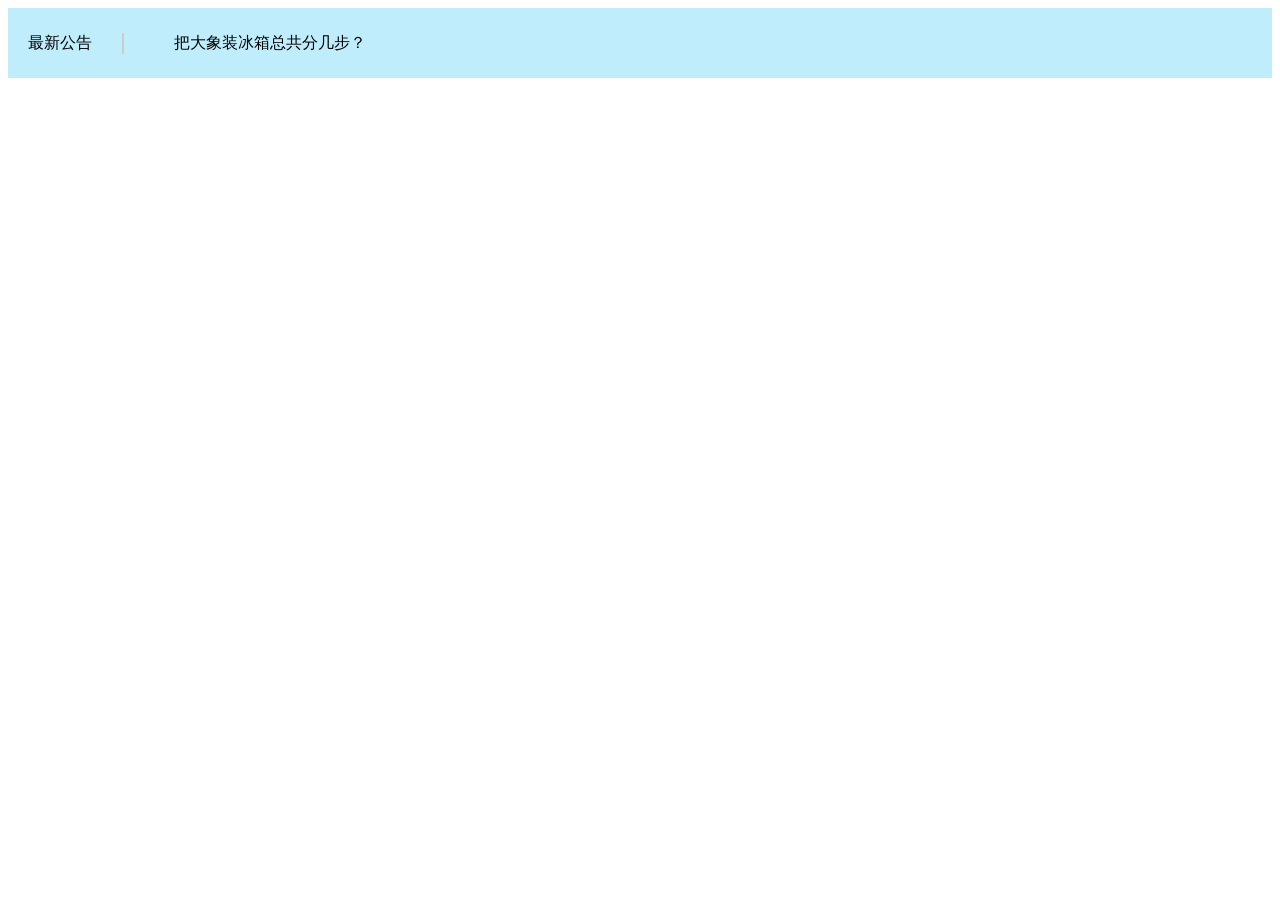
<file: demo/01/index.html>
<!DOCTYPE html>
<html lang="en">
  <head>
    <meta charset="UTF-8" />
    <meta http-equiv="X-UA-Compatible" content="IE=edge" />
    <meta name="viewport" content="width=device-width, initial-scale=1.0" />
    <title>文字滚动效果</title>
    <link rel="stylesheet" href="./index.css" />
    <script src="./index.js" defer></script>
  </head>
  <body>
    <div class="container">
      <h1 class="title">最新公告</h1>
      <ul class="list">
        <!-- 乱数假文 -->
        <li>把大象装冰箱总共分几步？</li>
        <li>1. 邓哥打开冰箱门</li>
        <li>2. 邓哥把大象放进去</li>
        <li>3. 邓哥关上冰箱门</li>
      </ul>
    </div>
  </body>
</html>
</file>
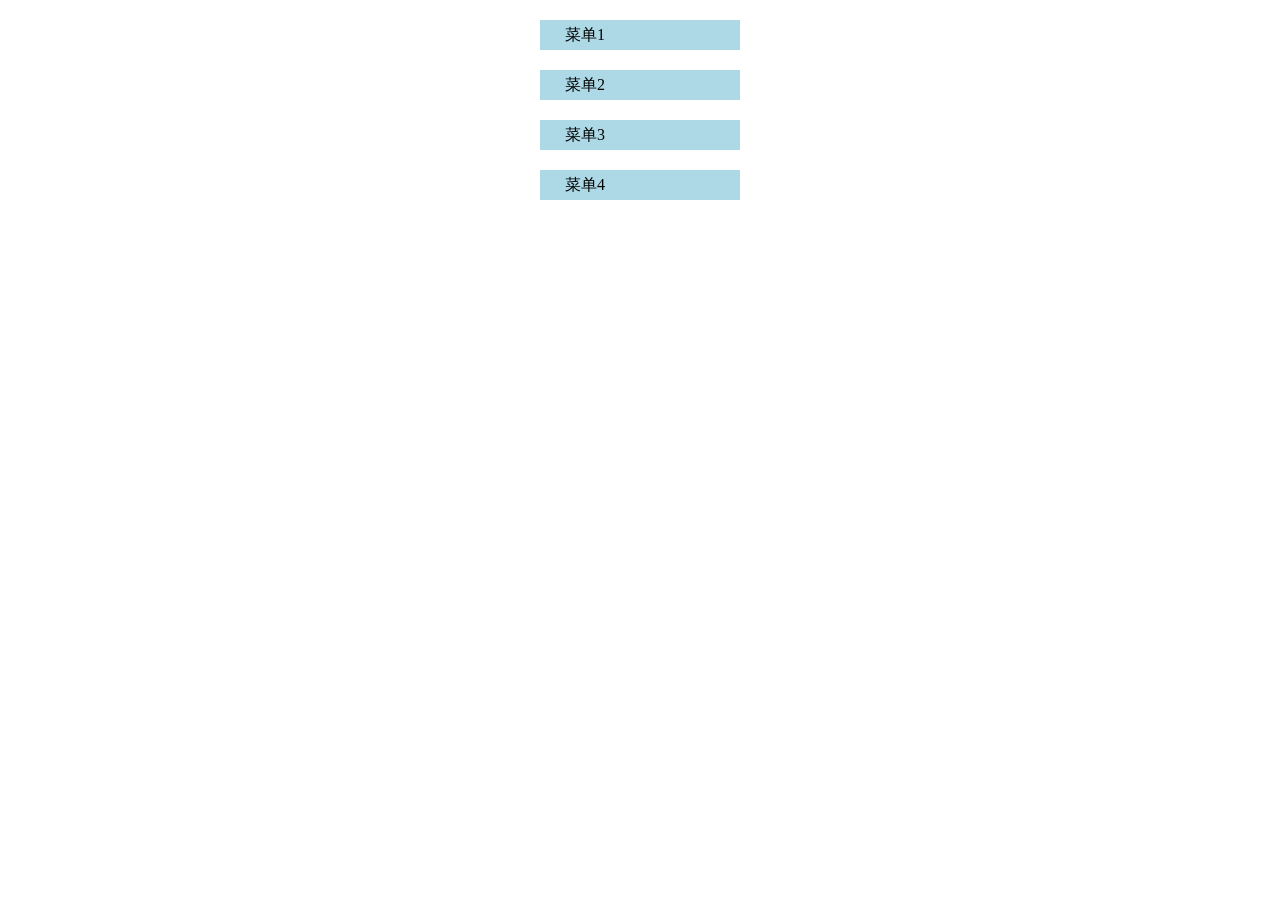
<file: demo/02/index.html>
<!DOCTYPE html>
<html lang="en">
  <head>
    <meta charset="UTF-8" />
    <meta http-equiv="X-UA-Compatible" content="IE=edge" />
    <meta name="viewport" content="width=device-width, initial-scale=1.0" />
    <title>Document</title>
    <link rel="stylesheet" href="./index.css" />
  </head>
  <body>
    <ul class="menu-container">
      <li class="menu">
        <h2>菜单1</h2>
        <ul class="submenu">
          <li>菜单1</li>
          <li>菜单2</li>
          <li>菜单3</li>
          <li>菜单4</li>
        </ul>
      </li>
      <li class="menu">
        <h2>菜单2</h2>
        <ul class="submenu">
          <li>菜单1</li>
          <li>菜单2</li>
          <li>菜单3</li>
          <li>菜单4</li>
        </ul>
      </li>
      <li class="menu">
        <h2>菜单3</h2>
        <ul class="submenu">
          <li>菜单1</li>
          <li>菜单2</li>
          <li>菜单3</li>
          <li>菜单4</li>
        </ul>
      </li>
      <li class="menu">
        <h2>菜单4</h2>
        <ul class="submenu">
          <li>菜单1</li>
          <li>菜单2</li>
          <li>菜单3</li>
          <li>菜单4</li>
        </ul>
      </li>
    </ul>
    <script src="./animate.js"></script>
    <script src="./index.js"></script>
  </body>
</html>
</file>
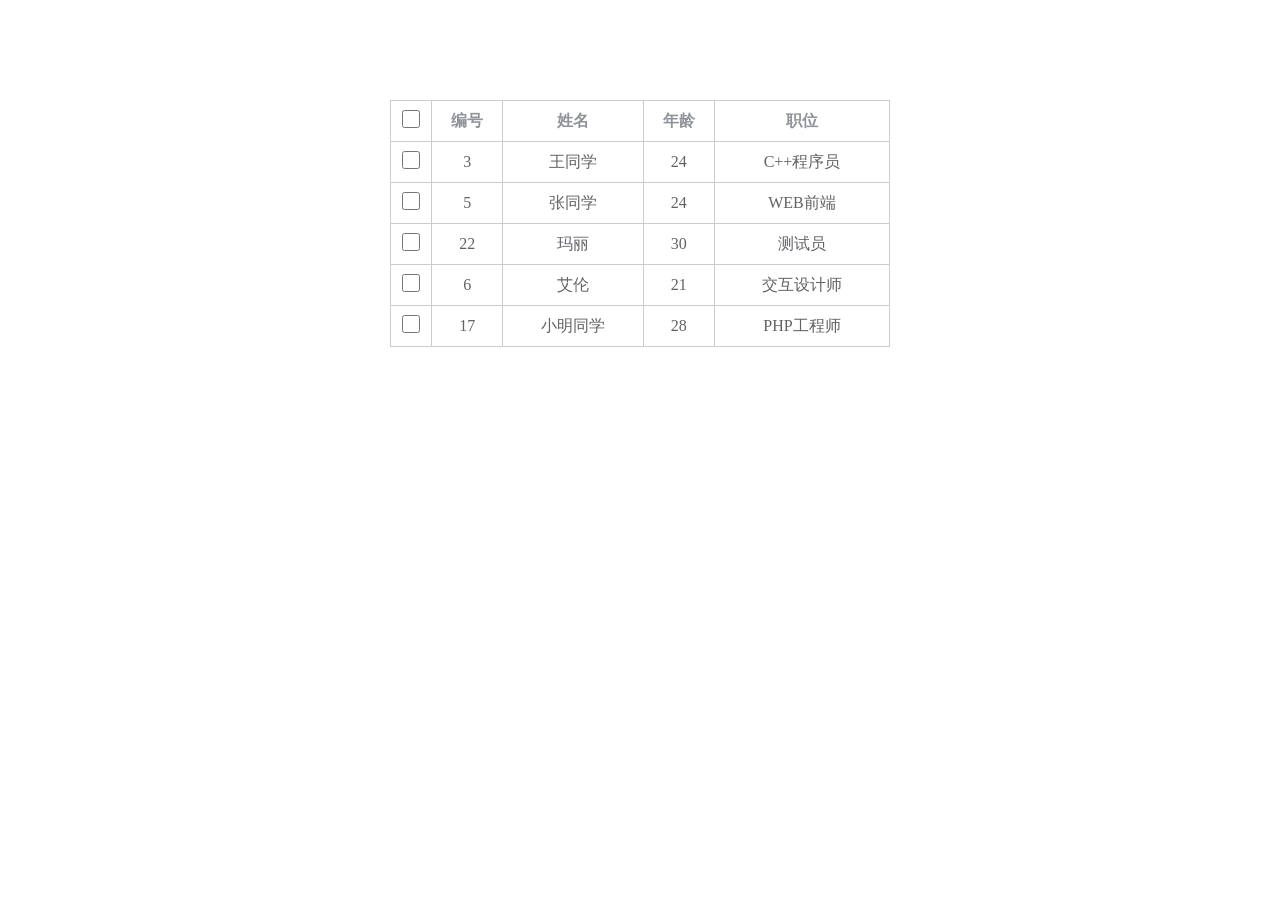
<file: demo/03/index.html>
<!DOCTYPE html>
<html lang="en">

<head>
    <meta charset="UTF-8">
    <meta name="viewport" content="width=device-width, initial-scale=1.0">
    <meta http-equiv="X-UA-Compatible" content="ie=edge">
    <link rel="stylesheet" href="./css/index.css">
    <title>动态排序表格</title>
</head>

<body>
    <table class="table-container" width="400">
        <thead>
            <tr>
                <th>
                    <input class="checkAll" type="checkbox">
                </th>
                <th>编号</th>
                <th>姓名</th>
                <th>年龄</th>
                <th>职位</th>
            </tr>
        </thead>
        <tbody>
            <tr>
                <td>
                    <input type="checkbox">
                </td>
                <td>3</td>
                <td>王同学</td>
                <td>24</td>
                <td>C++程序员</td>
            </tr>
            <tr>
                <td>
                    <input type="checkbox">
                </td>
                <td>5</td>
                <td>张同学</td>
                <td>24</td>
                <td>WEB前端</td>
            </tr>
            <tr>
                <td>
                    <input type="checkbox">
                </td>
                <td>22</td>
                <td>玛丽</td>
                <td>30</td>
                <td>测试员</td>
            </tr>
            <tr>
                <td>
                    <input type="checkbox">
                </td>
                <td>6</td>
                <td>艾伦</td>
                <td>21</td>
                <td>交互设计师</td>
            </tr>
            <tr>
                <td>
                    <input type="checkbox">
                </td>
                <td>17</td>
                <td>小明同学</td>
                <td>28</td>
                <td>PHP工程师</td>
            </tr>

        </tbody>
    </table>
    <script src="./js/index.js"></script>
</body>

</html>
</file>
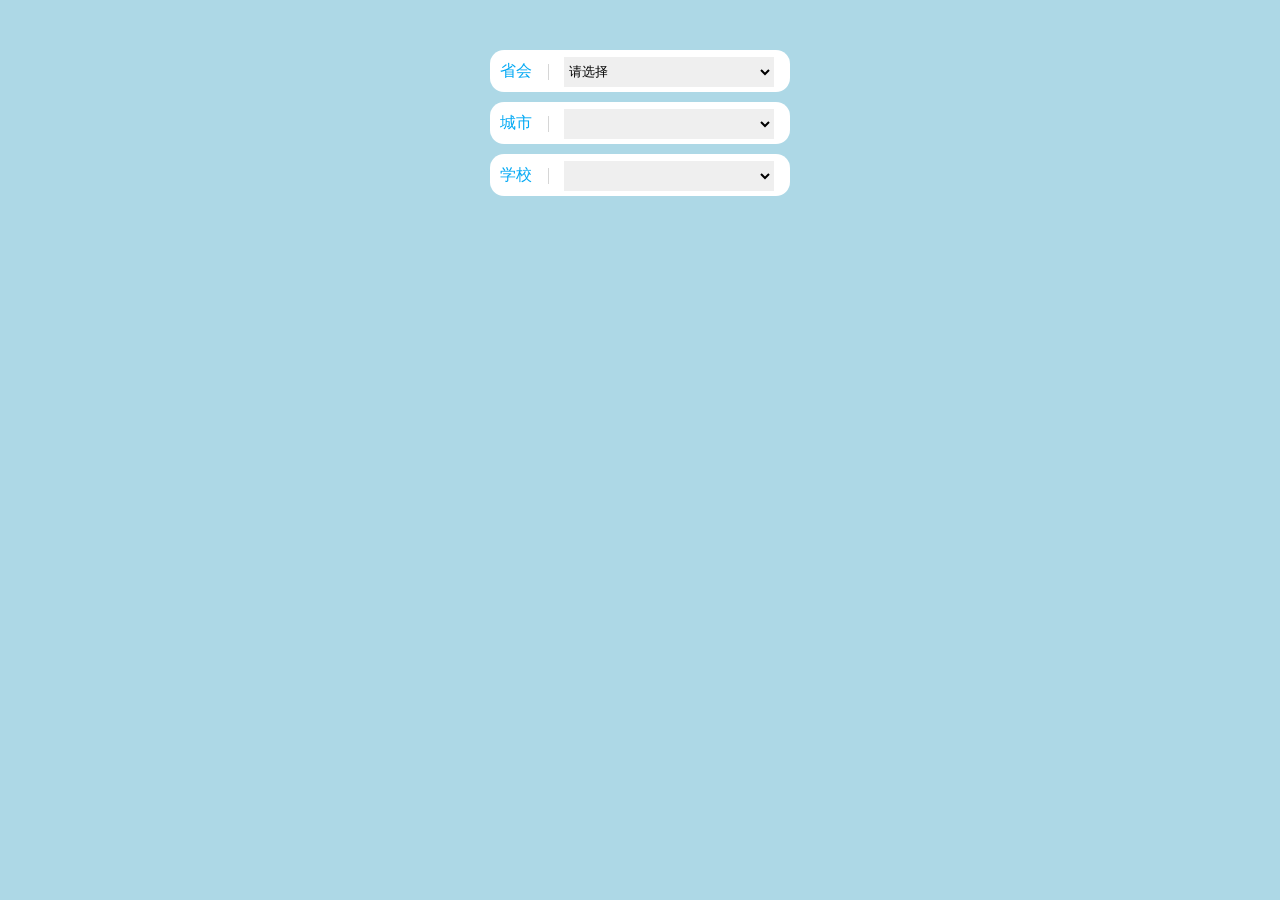
<file: demo/04/index.html>
<!DOCTYPE html>
<html lang="en">
<head>
  <meta charset="UTF-8">
  <meta http-equiv="X-UA-Compatible" content="IE=edge">
  <meta name="viewport" content="width=device-width, initial-scale=1.0">
  <title>Document</title>
  <link rel="stylesheet" href="./index.css">
</head>
<body>
  <ul class="content">
    <li class="item">
      <div class="left">省会</div>
      <div class="right">
        <select name="province" id="province">
          <option value="0000">请选择</option>
        </select>
      </div>
    </li>
    <li class="item">
      <div class="left">城市</div>
      <div class="right">
        <select name="city" id="city">
        </select>
      </div>
    </li>
    <li class="item">
      <div class="left">学校</div>
      <div class="right">
        <select name="school" id="school">
        </select>
      </div>
    </li>
  </ul>
  <script src="./AllSchool.js"></script>
  <script src="./index.js"></script>
</body>
</html>
</file>
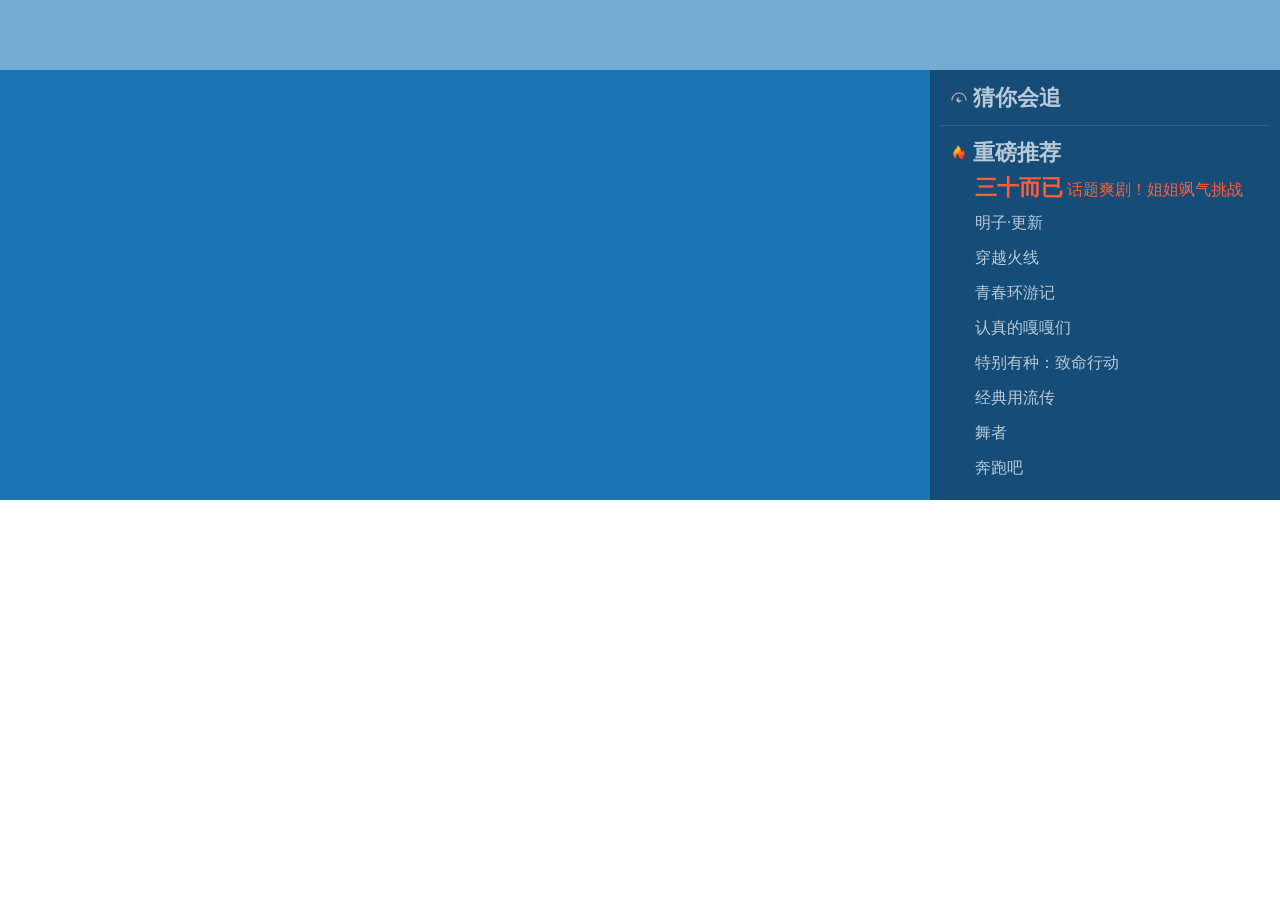
<file: demo/05/index.html>
<!DOCTYPE html>
<html lang="en">
<head>
  <meta charset="UTF-8">
  <meta http-equiv="X-UA-Compatible" content="IE=edge">
  <meta name="viewport" content="width=device-width, initial-scale=1.0">
  <title>Document</title>
  <link rel="stylesheet" href="./index.css">
</head>
<body>
  <div class="content">
    <div class="top-nav"></div>
    <div class="imgs" id="imgs">
      <!-- <a href="#"></a> -->
    </div>
    <div class="side-bar" id="side-bar">
      <a href="#" class="cnhz"> <img src="./img/all.png"> 猜你会追</a>
      <a href="#" class="zbtj"> <img src="./img/tj.png"> 重磅推荐</a>
      <!-- <a href="#" class="nav" title="abc:bcdef">
        <span>三十而已</span> 中国NB 中国NB 中国NB 中国NB 中国NB
      </a>
      <a href="#" class="active">
        <span>三十而已</span> 中国NB 中国NB 中国NB 中国NB 中国NB
      </a> -->
    </div>
  </div>
  <script src="./data.js"></script>
  <script src="./index.js"></script>
</body>
</html>
</file>
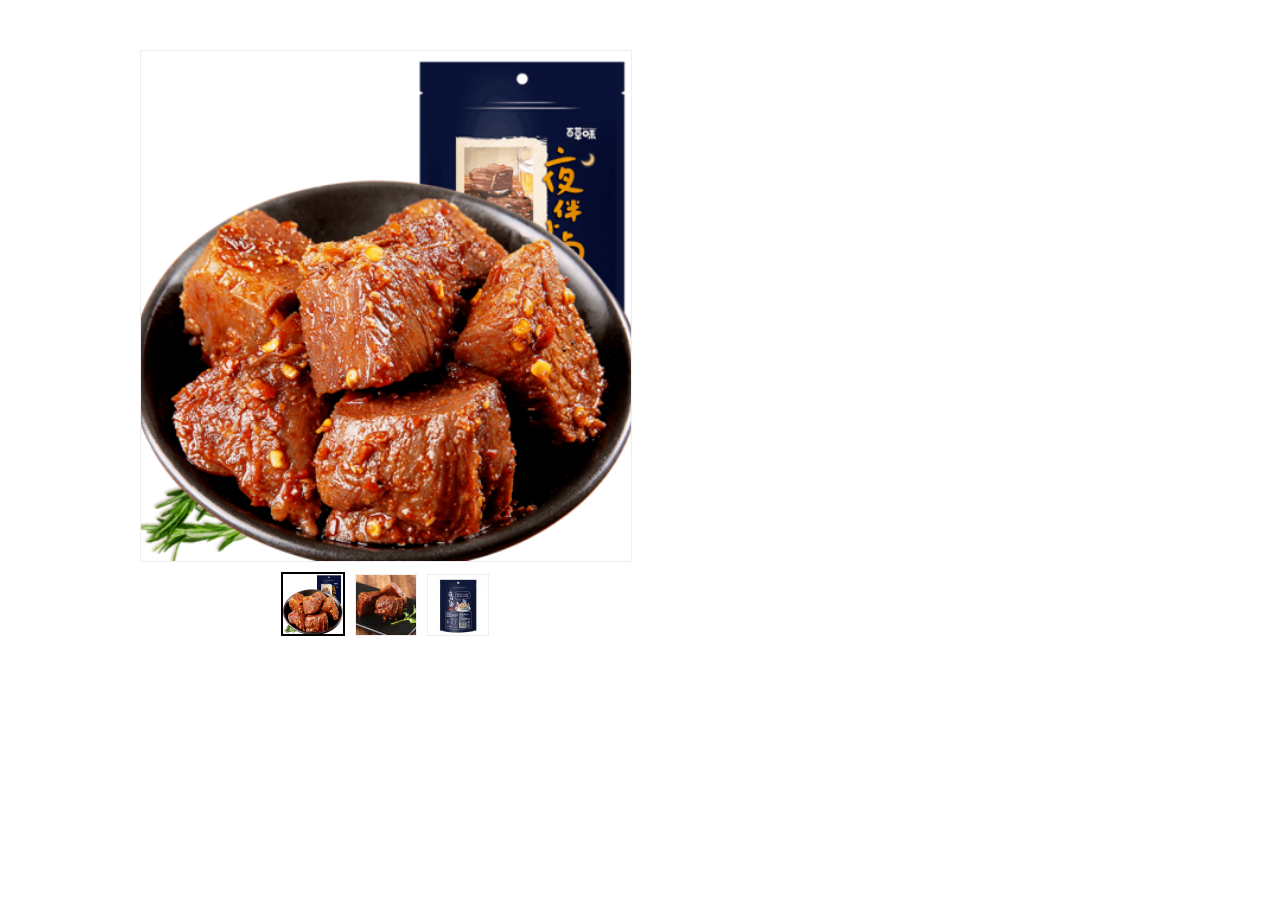
<file: demo/06/index.html>
<!DOCTYPE html>
<html lang="en">
<head>
  <meta charset="UTF-8">
  <meta http-equiv="X-UA-Compatible" content="IE=edge">
  <meta name="viewport" content="width=device-width, initial-scale=1.0">
  <title>Document</title>
  <link rel="stylesheet" href="./index.css">
</head>
<body>
  <!--最外层容器 -->
  <div class="container">
    <!-- 左侧原图 -->
    <div class="left-img">
      <!-- 遮罩层 -->
      <div class="mask"></div>
    </div>
    <!-- 右侧放大图片 -->
    <div class="right-img"></div>
    <!-- 缩略图集合 -->
    <div class="img-list-wrapper">
      <ul class="img-list">
      </ul>
    </div>
  </div>
  <script src="./index.js"></script>
</body>
</html>
</file>
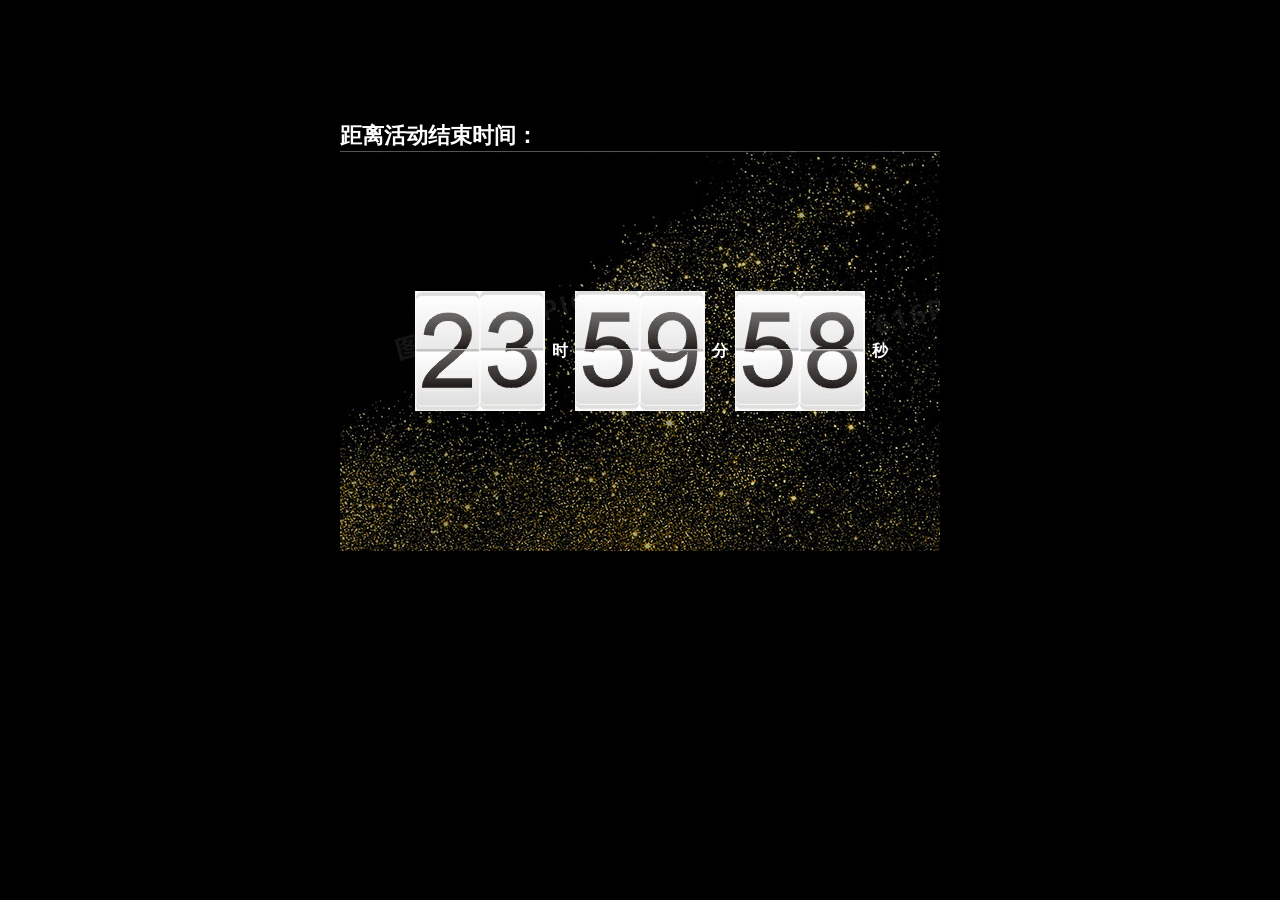
<file: demo/08/index.html>
<!doctype html>
<html lang="en">

<head>
    <meta charset="UTF-8">
    <meta name="Generator" content="EditPlus®">
    <meta name="Author" content="">
    <meta name="Keywords" content="">
    <meta name="Description" content="">
    <title>倒计时案例效果</title>
    <link rel="stylesheet" href="./css/index.css">
</head>

<body>
    <div class="container">
        <p>距离活动结束时间：</p>
        <div class="con">
            <div class="time-item">
                <ul>
                    <li><img src="images/2.png" /></li>
                    <li><img src="images/1.png" /></li>
                    <li><img src="images/0.png" /></li>
                </ul>
            </div>
            <div class="time-item">
                <ul>
                    <li><img src="images/3.png" /></li>
                    <li><img src="images/2.png" /></li>
                    <li><img src="images/1.png" /></li>
                    <li><img src="images/0.png" /></li>
                </ul>
            </div>
            <div class="time">时</div>
            <div class="time-item">
                <ul>
                    <li><img src="images/5.png" /></li>
                    <li><img src="images/4.png" /></li>
                    <li><img src="images/3.png" /></li>
                    <li><img src="images/2.png" /></li>
                    <li><img src="images/1.png" /></li>
                    <li><img src="images/0.png" /></li>
                </ul>
            </div>
            <div class="time-item">
                <ul>
                    <li><img src="images/9.png" /></li>
                    <li><img src="images/8.png" /></li>
                    <li><img src="images/7.png" /></li>
                    <li><img src="images/6.png" /></li>
                    <li><img src="images/5.png" /></li>
                    <li><img src="images/4.png" /></li>
                    <li><img src="images/3.png" /></li>
                    <li><img src="images/2.png" /></li>
                    <li><img src="images/1.png" /></li>
                    <li><img src="images/0.png" /></li>
                </ul>
            </div>
            <div class="time">分</div>
            <div class="time-item">
                <ul>
                    <li><img src="images/5.png" /></li>
                    <li><img src="images/4.png" /></li>
                    <li><img src="images/3.png" /></li>
                    <li><img src="images/2.png" /></li>
                    <li><img src="images/1.png" /></li>
                    <li><img src="images/0.png" /></li>
                </ul>
            </div>
            <div class="time-item">
                <ul>
                    <li><img src="images/9.png" /></li>
                    <li><img src="images/8.png" /></li>
                    <li><img src="images/7.png" /></li>
                    <li><img src="images/6.png" /></li>
                    <li><img src="images/5.png" /></li>
                    <li><img src="images/4.png" /></li>
                    <li><img src="images/3.png" /></li>
                    <li><img src="images/2.png" /></li>
                    <li><img src="images/1.png" /></li>
                    <li><img src="images/0.png" /></li>
                </ul>
            </div>
            <div class="time">秒</div>
        </div>
    </div>

    <script src="./js/index.js"></script>
</body>

</html>
</file>
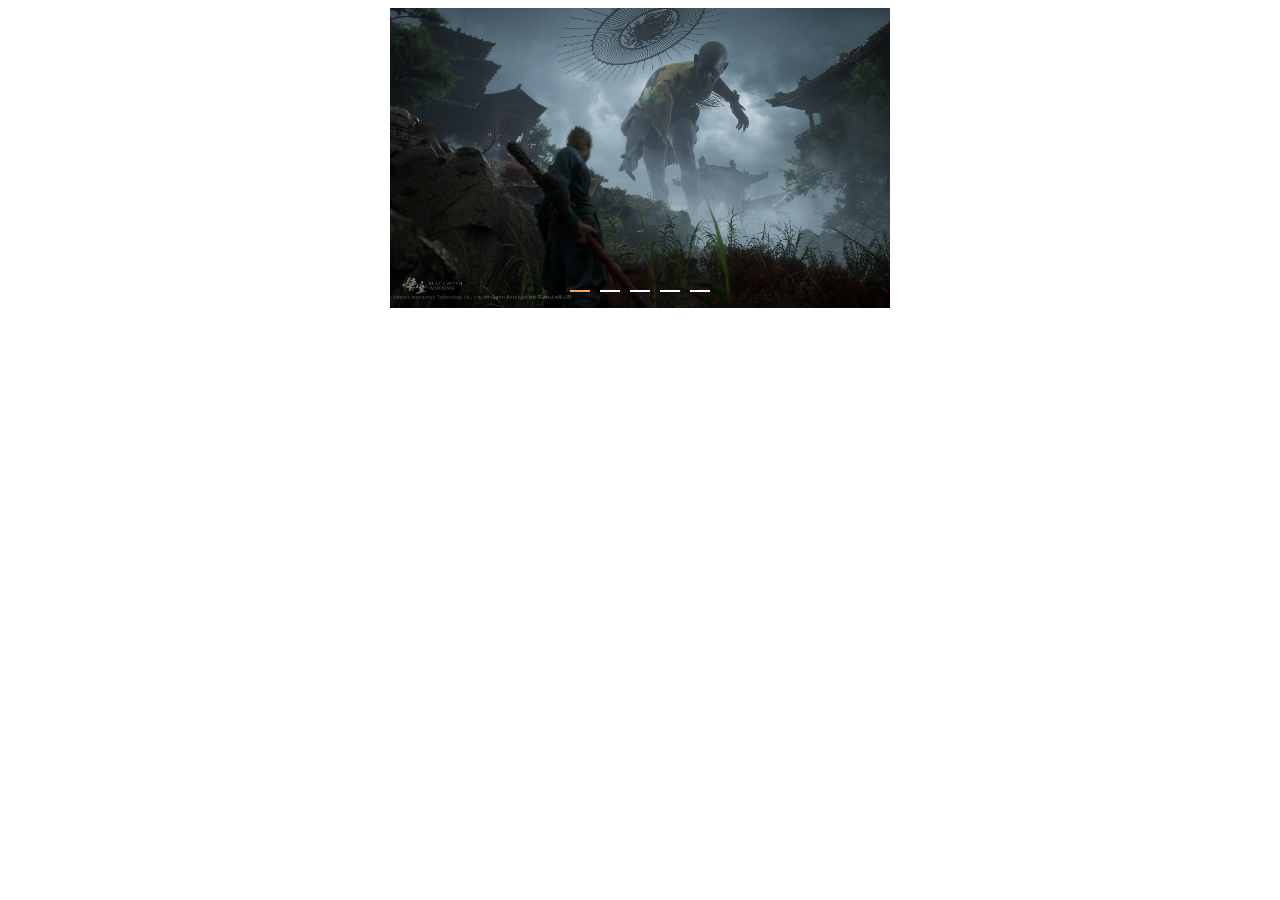
<file: demo/09/index.html>
<!DOCTYPE html>
<html lang="en">
  <head>
    <meta charset="UTF-8" />
    <meta http-equiv="X-UA-Compatible" content="IE=edge" />
    <meta name="viewport" content="width=device-width, initial-scale=1.0" />
    <title>无缝轮播图</title>
    <link rel="stylesheet" href="./css/index.css" />
  </head>
  <body>
    <div class="carousel-container">
      <div class="carousel-list"></div>
      <div class="indicator"></div>
      <div class="arrow">
        <div class="arrow-left"></div>
        <div class="arrow-right"></div>
      </div>
    </div>
    <script src="./js/animate.js"></script>
    <script src="./js/index.js"></script>
  </body>
</html>
</file>
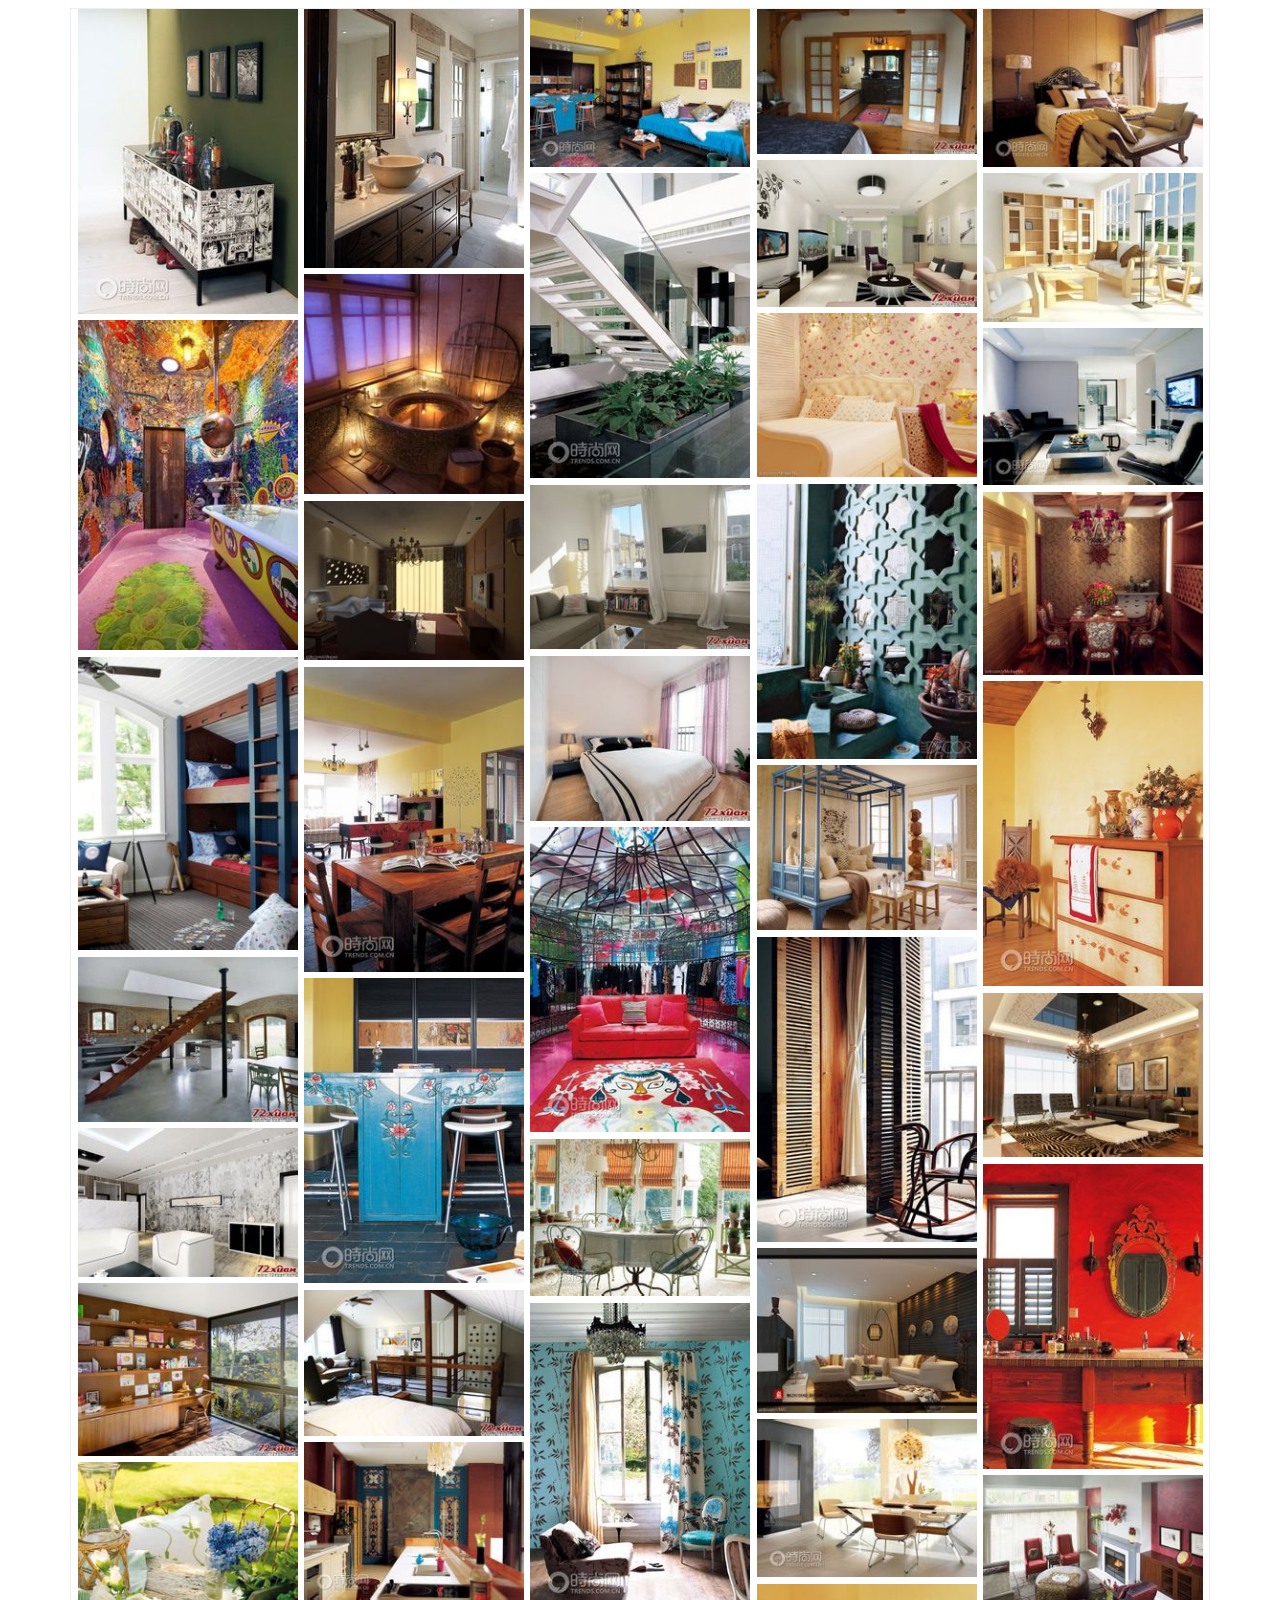
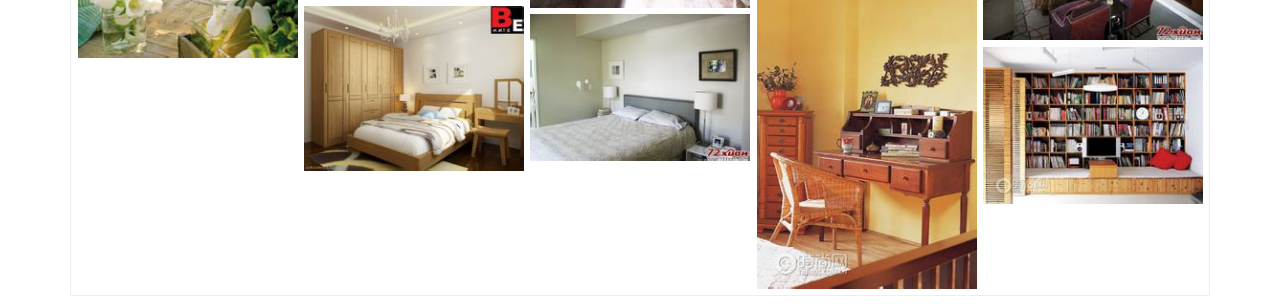
<file: demo/10/index.html>
<!DOCTYPE html>
<html lang="en">
  <head>
    <meta charset="UTF-8" />
    <meta http-equiv="X-UA-Compatible" content="IE=edge" />
    <meta name="viewport" content="width=device-width, initial-scale=1.0" />
    <title>图片瀑布流2</title>
    <link rel="stylesheet" href="./css/index.css" />
  </head>
  <body>
    <!-- 最外层容器 -->
    <div id="container" class="container">
      <!-- 里面的图片通过 js 来动态的生成 -->
    </div>
    <script src="./js/index.js"></script>
  </body>
</html>
</file>
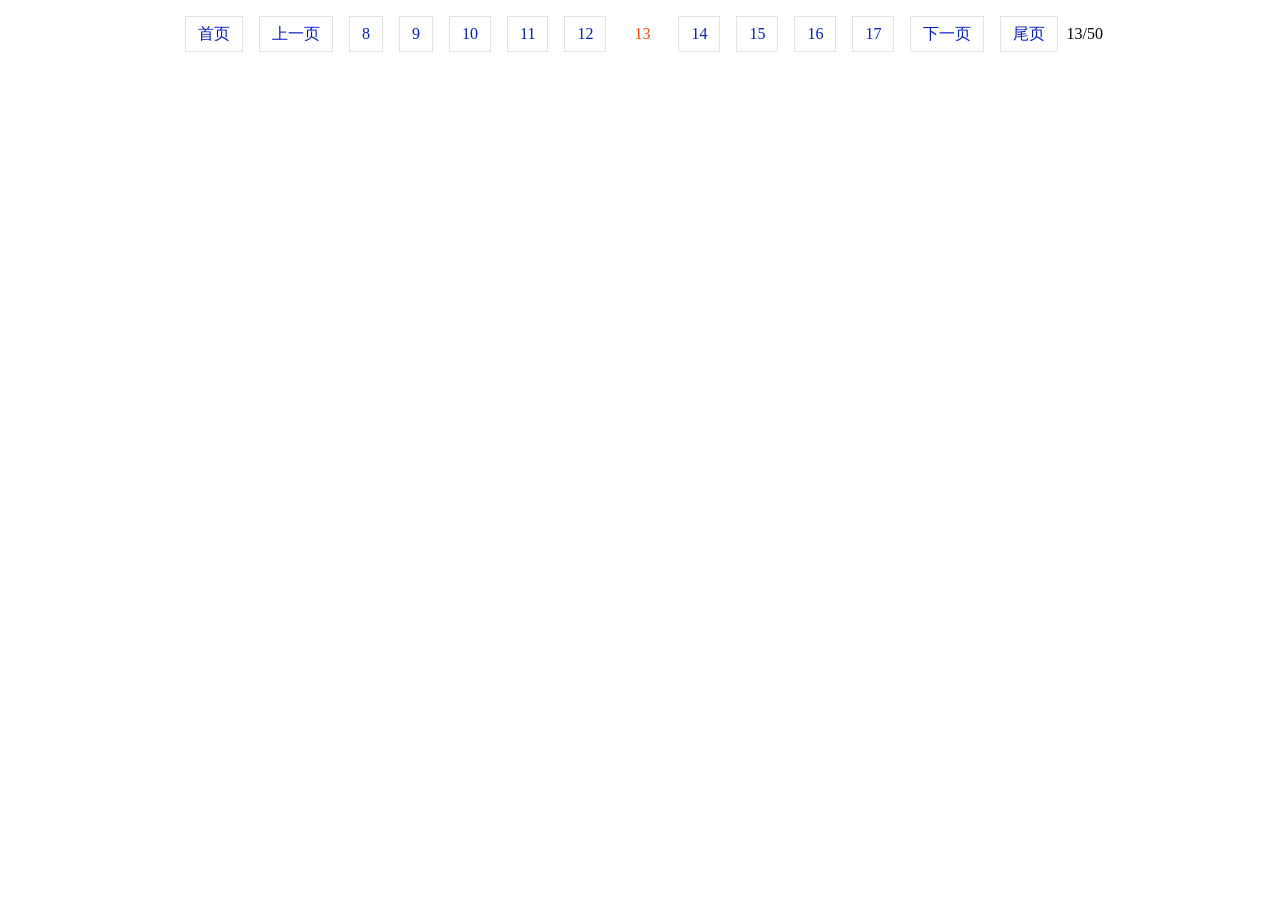
<file: demo/11/index.html>
<!DOCTYPE html>
<html lang="en">
  <head>
    <meta charset="UTF-8" />
    <meta http-equiv="X-UA-Compatible" content="IE=edge" />
    <meta name="viewport" content="width=device-width, initial-scale=1.0" />
    <title>分页2</title>
    <link rel="stylesheet" href="./css/index.css" />
  </head>
  <body>
    <!-- 我们要进行一个分页组件的封装 -->
    <!-- 所以在结构这个部分，我们只需要有一个容器即可 -->

    <!-- 分页容器 -->
    <div id="pagercontainer" class="pagercontainer"></div>

    <script src="./js/index.js"></script>
    <script>
      var pagercontainer = document.getElementById("pagercontainer");
      // 1. 当前页码  2. 总页码数 3. 中间的分页项目的个数 4. 放入哪个容器
      createPager(13, 50, 10, pagercontainer);
    </script>
  </body>
</html>
</file>
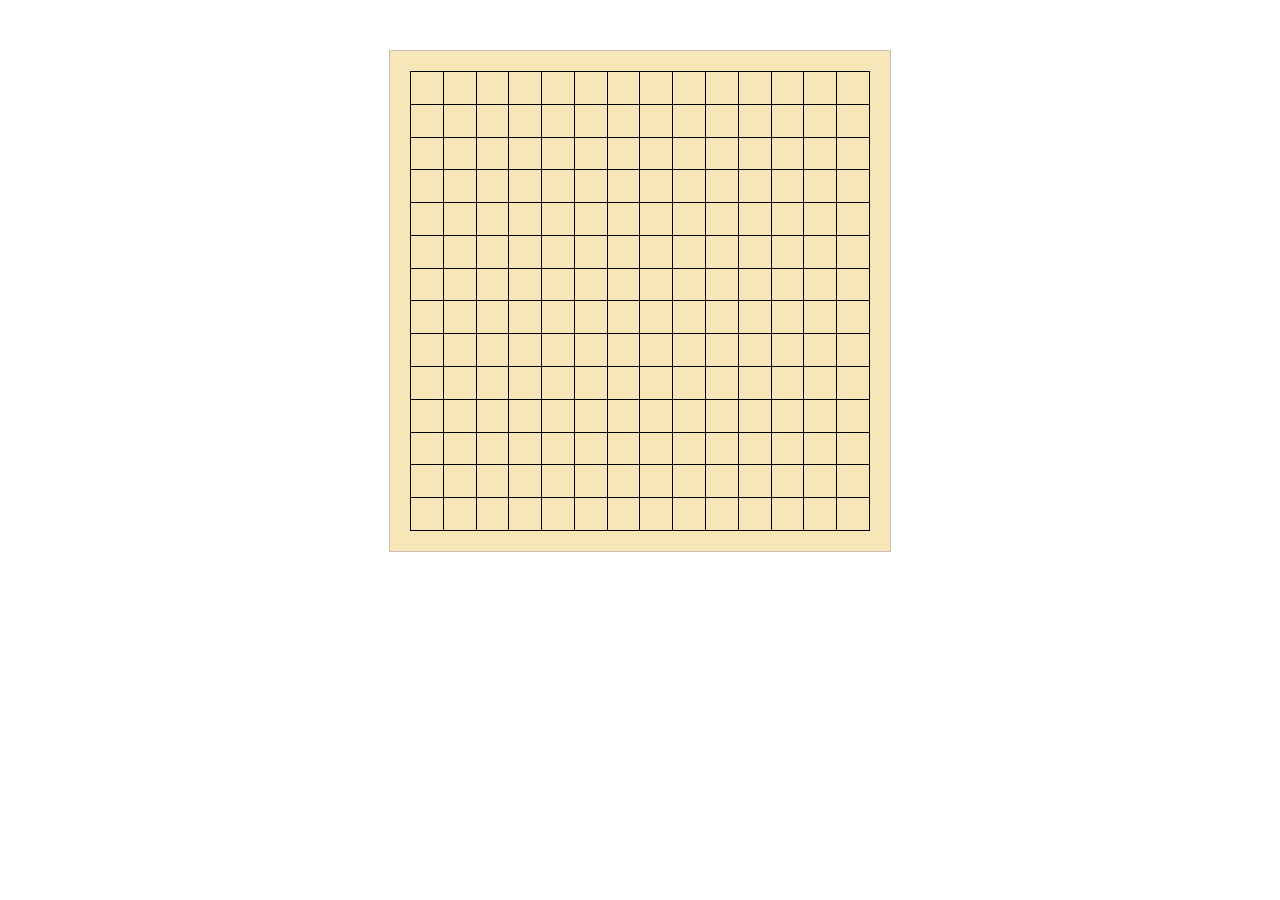
<file: demo/12/index.html>
<!DOCTYPE html>
<html lang="en">
  <head>
    <meta charset="UTF-8" />
    <meta http-equiv="X-UA-Compatible" content="IE=edge" />
    <meta name="viewport" content="width=device-width, initial-scale=1.0" />
    <title>五子棋小游戏2</title>
    <link rel="stylesheet" href="./css/index.css" />
  </head>
  <body>
    <!-- 最外层的容器 -->
    <div class="container">
      <!-- 棋盘 -->
      <table class="chessboard"></table>
    </div>
    <script src="./js/index.js"></script>
  </body>
</html>
</file>
<file: demo/01/index.css>
.container {
  background: #bfedfc;
  overflow: hidden;
  padding: 20px 0;
}
/* .container::after {
  content: '';
  display: block;
  clear: both;
} */
.title {
  float: left;
  font-size: 16px;
  font-weight: normal;
  margin: 0;
  margin-left: 20px;
  margin-top: 5px;
  border-right: 2px solid #ccc;
  padding-right: 30px;
}
.list {
  float: left;
  list-style: none;
  padding: 0;
  height: 30px;
  overflow: hidden ;
  margin: 0;
  margin-left: 50px;
  
}
.list li {
  height: 30px;
  line-height: 30px;
}
</file>
<file: demo/02/index.css>
h2 {
  margin: 0;
  padding: 0;
  font-size: 100%;
  font-weight: normal;
}
ul {
  margin: 0;
  padding: 0;
  list-style: none;
}

.menu-container {
  width: 200px;
  margin: 0 auto;
  line-height: 30px;
}

.menu-container h2 {
  padding: 0 25px;
  cursor: pointer;
  background: lightblue;
}

.submenu {
  background: #e0f0f7;
  padding: 0 30px;
  height: 0;
  overflow: hidden;
}
.menu {
  margin: 20px 0;
}

.submenu li {
  height: 30px;
}
</file>
<file: demo/03/css/index.css>
* {
    margin: 0;
    padding: 0;
}

table {
    border-collapse: collapse;
}

tr:hover {
    background-color: #f5f7fa;
}

th {
    cursor: pointer;
    color: #909399;
}

td {
    color: #606266;
}

.table-container {
    margin: 100px auto;
    width: 500px;
}

th,
td {
    border: 1px solid #ccc;
    text-align: center;
    height: 40px;
}

[type="checkbox"] {
    width: 18px;
    height: 18px;
    cursor: pointer;
}
</file>
<file: demo/04/index.css>
* {
  margin: 0;
  padding: 0;
  list-style: none;
}

body {
  background-color: lightblue;
}

.content {
  width: 300px;
  margin: 50px auto;
}

.item {
  width: 100%;
  height: 42px;
  background: #fff;
  border-radius: 14px;
  margin-bottom: 10px;
}

.left {
  display: inline-block;
  height: 42px;
  line-height: 42px;
  margin: 0 10px;
  color: #03a9f4;
}
.left::after {
  content: '|';
  display: inline-block;
  color: #ccc;
  font-weight: 500;
  padding-left: 15px;
}

.right {
  display: inline-block;
  height: 42px;
  width: 210px;
  color: #3a3838;
}
select {
  width: 100%;
  height: 30px;
  border-color: transparent;
}
</file>
<file: demo/05/index.css>
* {
  margin: 0;
  padding: 0;
  list-style: none;
  text-decoration: none;
}

.content {
  height: 500px;
  width: 100%;
  position: relative;
}

.top-nav {
  position: absolute;
  z-index: 2;
  height: 70px;
  width: 100%;
  left: 0;
  top: 0;
  /* background: #fac; */
  background-color: rgba(255, 255, 255, .4);
}

.imgs {
  width: 100%;
  height: 100%;
  position: relative;
}
.imgs > a {
  display: none;
  width: 100%;
  height: 100%;
  /* background-image: url(https://puui.qpic.cn/media_img/lena/PICgthm4a_580_1680/0); */
  background-repeat: no-repeat;
  background-position: center 0;
  /* background-color: rgb(25,117,180); */
}
.imgs > .active {
  display: block;
}
.side-bar {
  height: 430px;
  width: 350px;
  position: absolute;
  top: 70px;
  right: 0;
  /* background: black; */
  background: rgba(15, 15, 30, 0.4);
}
.side-bar > a {
  display: block;
  height: 35px;
  line-height: 35px;
  margin-left: 45px;
  color: rgba(255, 255, 255, 0.7);
}

.cnhz {
  font-size: 22px;
  margin-top: 10px;
  margin-bottom: 20px;
  font-weight: 700;
}
.cnhz::after {
  position: absolute;
  top: 55px;
  height: 1px;
  left: 10px;
  right: 10px;
  content: '';
  background: rgba(255,255,255, 0.1);
}
.zbtj {
  font-size: 22px;
  margin-top: 10px;
  font-weight: 700;
}

.cnhz > img, .zbtj > img {
  margin-left: -24px;
}

.nav {
  font-size: 0;
}
.nav span {
  font-size: 16px;
}
.side-bar .active {
  font-size: 16px;
  color: #ff5c38;
  width: 300px;
  white-space: nowrap;
  text-overflow: ellipsis;
  overflow: hidden;
} 
.active > span {
  font-size: 22px;
  font-weight: 700;
}
</file>
<file: demo/06/index.css>
* {
  margin: 0;
  padding: 0;
  list-style: none;
}

.container {
  width: 1000px;
  height: 600px;
  margin: 50px auto;
  font-size: 0;
}

.left-img {
  width: 490px;
  height: 510px;
  margin-right: 16px;
  border: 1px solid #eee;
  display: inline-block;
  /* 图片 */
  background-image: url(./images/imgA_2.jpg);
  background-repeat: no-repeat;
  background-position: center;
  background-size: cover;
  /* 遮罩层相对我进行定位 */
  position: relative;
}
.mask {
  width: 230px;
  height: 230px;
  background-image: url(./images/bg.png);
  position: absolute;
  top: 0;
  left: 0;
  opacity: 0;
}
.right-img {
  width: 490px;
  height: 510px;
  border: 1px solid #eee;
  display: inline-block;
  background-image: url(./images/imgA_3.jpg);
  background-repeat: no-repeat;
  opacity: 0;
}

.img-list-wrapper {
  width: 490px;
  text-align: center;
  margin-top: 10px;
}
.img-list {
  display: inline-block;
}
.img-list li {
  display: inline-block;
  width: 60px;
  height: 60px;
  margin: 0 5px;
  cursor: pointer;
  /* background-image: url(./images/imgA_1.jpg); */
  background-repeat: no-repeat;
  /* border: 2px solid #000; */
  border: 1px solid #eee;
}
</file>
<file: demo/08/css/index.css>
* {
       margin: 0px;
       padding: 0px;
   }
   
   body {
       background: #000000;
   }
   
   .container {
       width: 600px;
       height: 400px;
       border: 1px solid #000;
       margin: 150px auto 0;
       background: url("../images/1.jpg");
   }
   
   .con {
       width: 490px;
       height: 160px;
       /* background: #000; */
       margin: 100px auto;
       /* box-shadow: 0px 0px 10px #000; */
       padding-top: 40px;
       padding-left: 40px;
   }
   
   .con .time-item {
       color: #fff;
       width: 65px;
       height: 120px;
       float: left;
       overflow: hidden;
   }
   
   .time-item ul {
       position: relative;
       /* transition: all .5s linear; */
       font-size: 0;
       top: 0px;
   }
   
   .con .time {
       width: 30px;
       text-align: center;
       line-height: 120px;
       font-weight: bold;
       float: left;
       color: #fff;
   }
   
   p {
       color: #fff;
       margin-top: -30px;
       font-weight: bold;
       font-size: 22px;
   }
</file>
<file: demo/09/css/index.css>
.carousel-container {
  width: 500px;
  height: 300px;
  overflow: hidden;
  /* outline: 2px solid lightblue; */
  margin: 0 auto;
  position: relative;
}

.carousel-list {
  width: 500%;
  height: 100%;
}

.carousel-item {
  width: 500px;
  height: 100%;
  object-fit: cover;
  float: left;
}

.indicator {
  position: absolute;
  width: 100%;
  left: 0;
  bottom: 0;
  height: 30px;
  text-align: center;
}
.indicator-item {
  display: inline-block;
  width: 20px;
  height: 2px;
  background: #fff;
  cursor: pointer;
  margin: 0 5px;
}
.indicator-item.active {
  background: #ffa44f;
}

.arrow-left,
.arrow-right {
  position: absolute;
  width: 50px;
  height: 100%;
  top: 0;
  background: rgba(0, 0, 0, 0.5);
  cursor: pointer;
  opacity: 0;
  color: #fff;
}
.arrow-left:hover,
.arrow-right:hover {
  opacity: 1;
}

.arrow-left {
  left: 0;
}

.arrow-left::before {
  content: '<';
}

.arrow-right {
  right: 0;
}
.arrow-right::before {
  content: '>';
}

.arrow-left::before,
.arrow-right::before {
  position: absolute;
  left: 0;
  width: 100%;
  text-align: center;
  top: 50%;
  height: 30px;
  line-height: 30px;
  margin-top: -15px;
}
</file>
<file: demo/10/css/index.css>
/* 外层容器样式 */
.container {
  width: 90%;
  margin: 0 auto;
  border: 1px solid #eee;
  position: relative;
}

/* 图片样式 */
.container img {
  position: absolute;
  transition: all 0.5s;
  width: 220px;
}
</file>
<file: demo/11/css/index.css>
.pager {
    text-align: center;
}

/* 正常分页的样式 */

.pager a {
    border: 1px solid #e1e2e3;
    color: #001ac4;
    height: 34px;
    display: inline-block;
    line-height: 34px;
    padding: 0 12px;
    margin: 8px;
    cursor: pointer;
    user-select: none;
    /* 不允许用户选择 */
}

/* 当前页样式 */

.pager a.active {
    border: none;
    color: #f40;
    cursor: auto;
}

/* 不可使用样式 */

.pager a.disabled {
    color: #ccc;
    cursor: not-allowed;
}
</file>
<file: demo/12/css/index.css>
/* 整体容器的样式 */
.container{
    border: 1px solid rgb(207, 188, 188);
    width: 500px;
    height: 500px;
    margin: 50px auto;
    /* 是一个弹性盒子，我们这边的设置代表让里面的内容水平垂直居中 */
    display: flex;
    justify-content: center;
    align-items: center;
    background-color: rgb(247, 230, 183);
}

/* 棋盘里面的格子的样式 */
.chessboard{
    width: 92%;
    height: 92%;
    /* 设置表格的行列之间没有间隙 */
    border-collapse: collapse;
}

.chessboard td{
    border: 1px solid black;
    position: relative;
}

/* 棋子的公共样式 */
.chess{
    border: 1px solid lightgrey;
    border-radius: 50%;
    position: absolute;
    left: -50%;
    top: -50%;
    width: 90%;
    height: 90%;
    color: lightgrey;
    font-size : 12px;
    font-weight: bold;
    /* 让文字居中 */
    display: flex;
    justify-content: center;
    align-items: center;
}

/* 白色棋子 */
.white {
    background-color: #fff;
}

/* 黑色棋子 */
.black {
    background-color: #000;
}


/* 获胜棋子 */
.win{
    border : 1px solid red;
    box-shadow: 0 0 3px 2px red; /* 红色阴影 */
}
</file>
